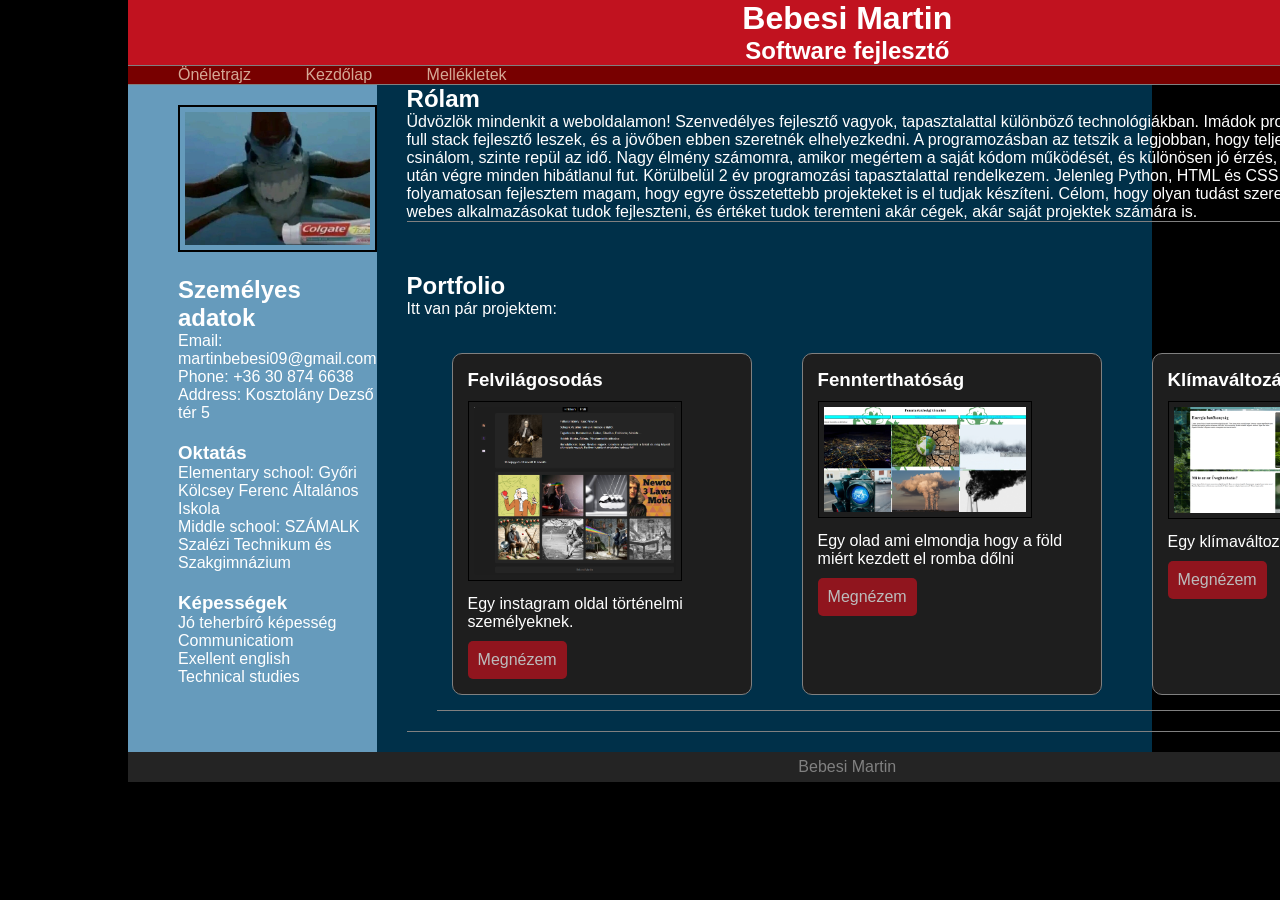
<file: index.html>
<!doctype html>
<html lang="hu">
  <head>
    <meta charset="UTF-8" />
    <meta name="viewport" content="width=device-width, initial-scale=1.0" />
    <meta
      name="keywords"
      content="Bebesi Martin, Martin Bebesi, Bebesi, Martin, Bebesi Martin Portfolio, Bebesi Martin Website"
    />
    <meta
      name="description"
      content="Welcome to the website of Bebesi Martin."
    />
    <link rel="stylesheet" href="style.css" />

    <title>Bebesi Martin</title>
  </head>
  <body>
    <main>
      <header>
        <h1>Bebesi Martin</h1>
        <h2>Software fejlesztő</h2>
      </header>
      <nav>
        <ul>
          <li><a href="index.html">Önéletrajz</a></li>
          <li><a href="kezdolap.html">Kezdőlap</a></li>
          <li><a href="mellekletek.html">Mellékletek</a></li>
        </ul>
      </nav>
      <article>
        <h2>Rólam</h2>
        <p>
          Üdvözlök mindenkit a weboldalamon! Szenvedélyes fejlesztő vagyok,
          tapasztalattal különböző technológiákban. Imádok programozni, és azt
          tervezem, hogy full stack fejlesztő leszek, és a jövőben ebben
          szeretnék elhelyezkedni. A programozásban az tetszik a legjobban, hogy
          teljesen le tud kötni: amikor csinálom, szinte repül az idő. Nagy
          élmény számomra, amikor megértem a saját kódom működését, és különösen
          jó érzés, amikor egy hosszabb munka után végre minden hibátlanul fut.
          Körülbelül 2 év programozási tapasztalattal rendelkezem. Jelenleg
          Python, HTML és CSS nyelveket használok, és folyamatosan fejlesztem
          magam, hogy egyre összetettebb projekteket is el tudjak készíteni.
          Célom, hogy olyan tudást szerezzek, amellyel valódi, hasznos webes
          alkalmazásokat tudok fejleszteni, és értéket tudok teremteni akár
          cégek, akár saját projektek számára is.
        </p>
      </article>
      <section>
        <h2>Portfolio</h2>
        <p>Itt van pár projektem:</p>
        <section class="portfolio">
          <div class="card">
            <h3>Felvilágosodás</h3>
            <img
              src="kepek/Képernyőkép 2026-06-09 180257.png"
              alt="Projekt kép"
            />
            <p>Egy instagram oldal történelmi személyeknek.</p>
            <a
              href="https://fatalitiy.github.io/felvilagosodas_projektmunka_10_2026/"
              class="btn"
              >Megnézem</a
            >
          </div>

          <div class="card">
            <h3>Fennterthatóság</h3>
            <img
              src="kepek/Képernyőkép 2026-06-09 180515.png"
              alt="Projekt kép"
            />
            <p>
              Egy olad ami elmondja hogy a föld miért kezdett el romba dőlni
            </p>
            <a href="https://graffiti302.github.io/Fentarthatosag/" class="btn"
              >Megnézem</a
            >
          </div>

          <div class="card">
            <h3>Klímaváltozás</h3>
            <img
              src="kepek/Képernyőkép 2026-06-09 181151.png"
              alt="Projekt kép"
            />
            <p>Egy klímaváltozásról szóló oldal</p>
            <a href="https://graffiti302.github.io/klimavaltozas/" class="btn"
              >Megnézem</a
            >
          </div>
        </section>
      </section>
      <aside>
        <img src="kepek/a035f675-8a1f-4bbb-8581-8ac74942212c.jpg" alt="" />
        <div>
          <h2>Személyes adatok</h2>
          <ul>
            <li>Email: martinbebesi09@gmail.com</li>
            <li>Phone: +36 30 874 6638</li>
            <li>Address: Kosztolány Dezső tér 5</li>
          </ul>
        </div>
        <div>
          <h3>Oktatás</h3>
          <p>Elementary school: Győri Kölcsey Ferenc Általános Iskola</p>
          <p>Middle school: SZÁMALK Szalézi Technikum és Szakgimnázium</p>
        </div>
        <div>
          <h3>Képességek</h3>
          <ul>
            <li>Jó teherbíró képesség</li>
            <li>Communicatiom</li>
            <li>Exellent english</li>
            <li>Technical studies</li>
          </ul>
        </div>
      </aside>
      <footer>
        <p>Bebesi Martin</p>
      </footer>
    </main>
  </body>
</html>
</file>
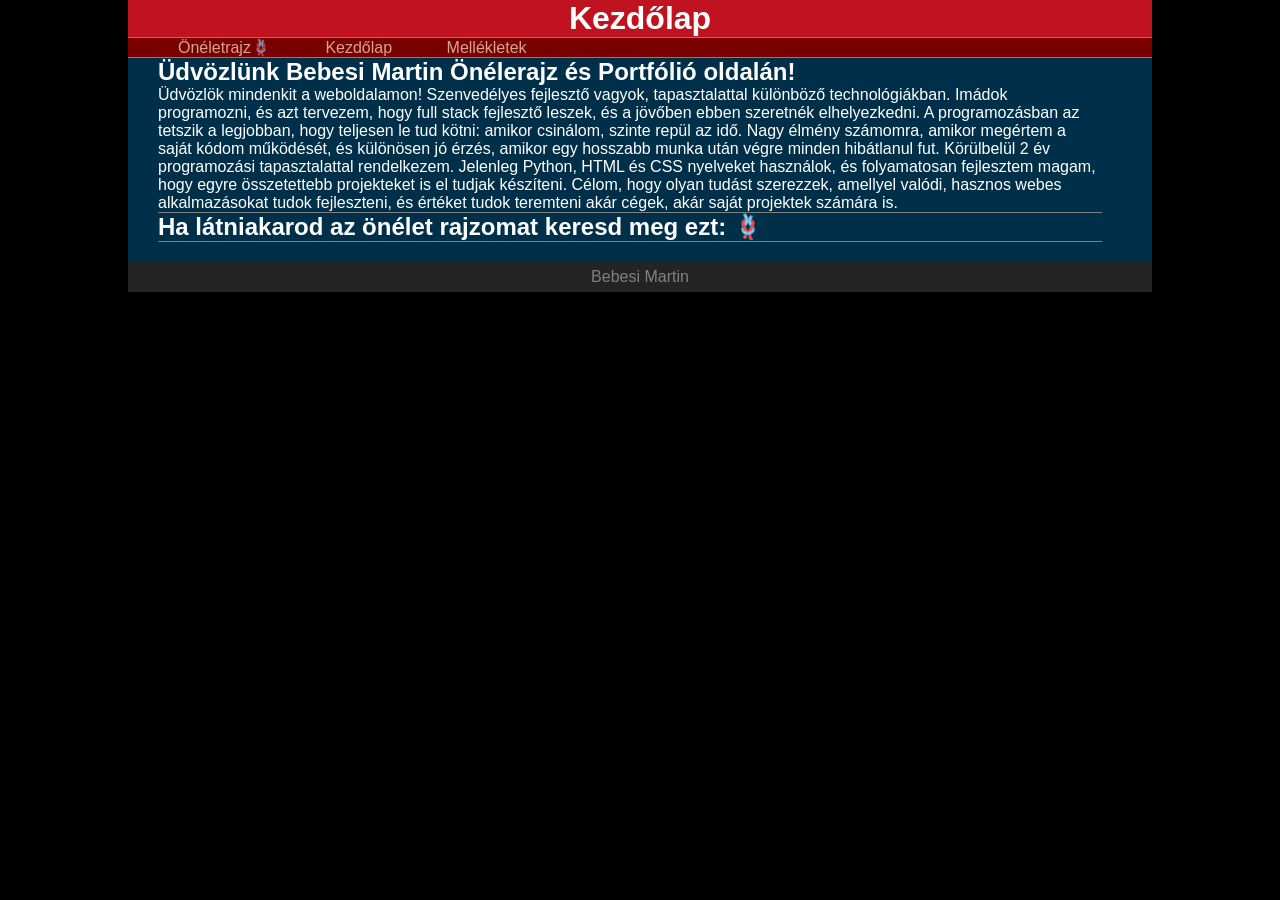
<file: kezdolap.html>
<!doctype html>
<html lang="hu">
  <head>
    <meta charset="UTF-8" />
    <meta name="viewport" content="width=device-width, initial-scale=1.0" />
    <meta
      name="keywords"
      content="Bebesi Martin, Martin Bebesi, Bebesi, Martin, Bebesi Martin Portfolio, Bebesi Martin Website"
    />
    <meta
      name="description"
      content="Welcome to the website of Bebesi Martin."
    />
    <link rel="stylesheet" href="kezdolap.css" />
    <title>Bebesi Martin</title>
  </head>
  <body>
    <main>
      <header>
        <h1>Kezdőlap</h1>
      </header>
      <nav>
        <ul>
          <li><a href="index.html">Önéletrajz🪢</a></li>
          <li><a href="kezdolap.html">Kezdőlap</a></li>
          <li><a href="mellekletek.html">Mellékletek</a></li>
        </ul>
      </nav>
      <article>
        <h2>Üdvözlünk Bebesi Martin Önélerajz és Portfólió oldalán!</h2>
        <p>
          Üdvözlök mindenkit a weboldalamon! Szenvedélyes fejlesztő vagyok,
          tapasztalattal különböző technológiákban. Imádok programozni, és azt
          tervezem, hogy full stack fejlesztő leszek, és a jövőben ebben
          szeretnék elhelyezkedni. A programozásban az tetszik a legjobban, hogy
          teljesen le tud kötni: amikor csinálom, szinte repül az idő. Nagy
          élmény számomra, amikor megértem a saját kódom működését, és különösen
          jó érzés, amikor egy hosszabb munka után végre minden hibátlanul fut.
          Körülbelül 2 év programozási tapasztalattal rendelkezem. Jelenleg
          Python, HTML és CSS nyelveket használok, és folyamatosan fejlesztem
          magam, hogy egyre összetettebb projekteket is el tudjak készíteni.
          Célom, hogy olyan tudást szerezzek, amellyel valódi, hasznos webes
          alkalmazásokat tudok fejleszteni, és értéket tudok teremteni akár
          cégek, akár saját projektek számára is.
        </p>
      </article>
      <section>
        <h1>Ha látniakarod az önélet rajzomat keresd meg ezt: 🪢</h1>
      </section>

      <footer>
        <p>Bebesi Martin</p>
      </footer>
    </main>
  </body>
</html>
</file>
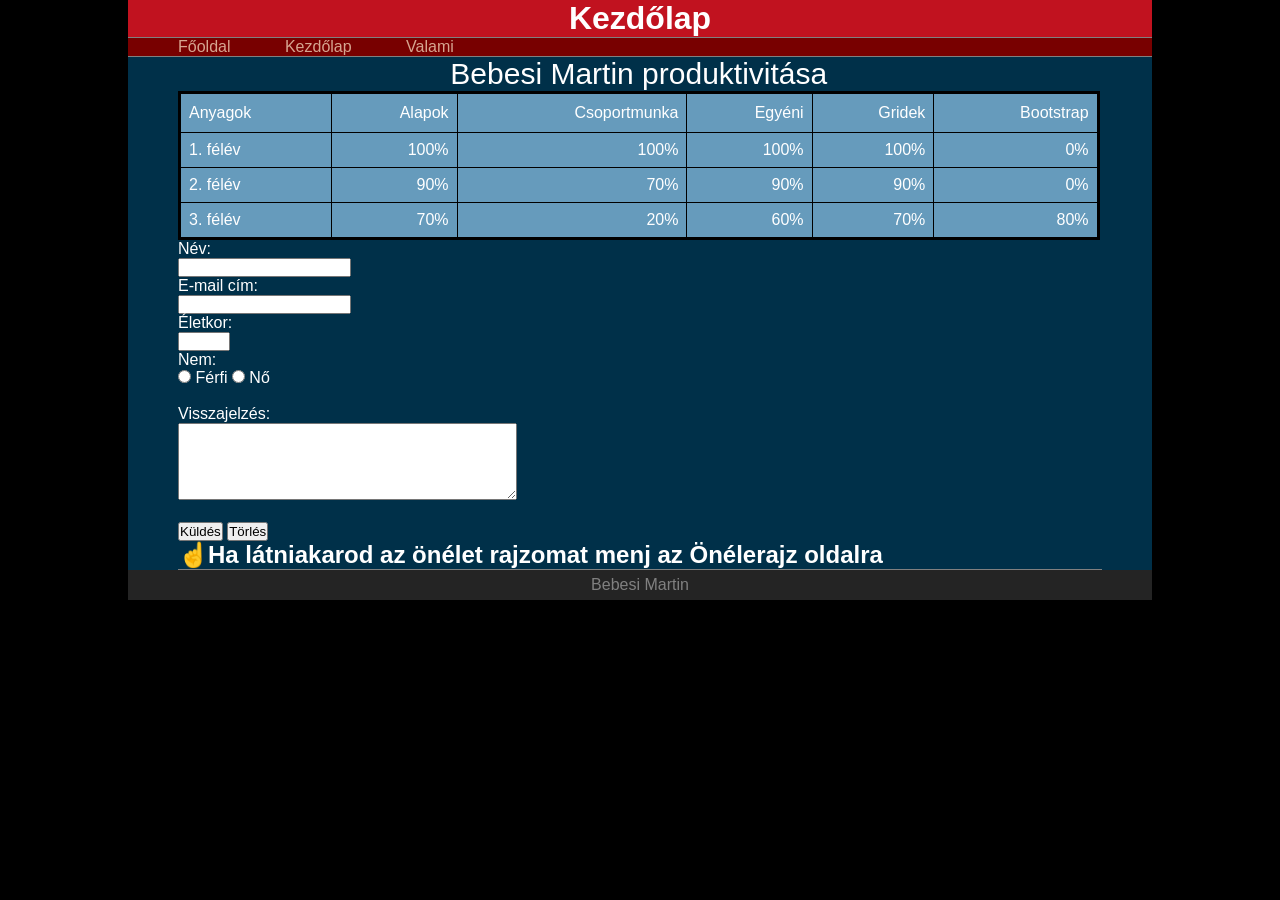
<file: masodik.html>
<!doctype html>
<html lang="en">
  <head>
    <meta charset="UTF-8" />
    <meta name="viewport" content="width=device-width, initial-scale=1.0" />
    <meta
      name="keywords"
      content="Bebesi Martin, Martin Bebesi, Bebesi, Martin, Bebesi Martin Portfolio, Bebesi Martin Website"
    />
    <meta
      name="description"
      content="Welcome to the website of Bebesi Martin."
    />
    <link rel="stylesheet" href="tablazat.css" />
    <title>Bebesi Martin</title>
  </head>
  <body>
    <main>
      <header>
        <h1>Kezdőlap</h1>
      </header>
      <nav>
        <ul>
          <li><a href="index.html">Főoldal</a></li>
          <li><a href="kezdolap.html">Kezdőlap</a></li>
          <li><a href="masodik.html">Valami</a></li>
        </ul>
      </nav>
      <!doctype html>
      <html lang="en">
        <head>
          <meta charset="UTF-8" />
          <link rel="stylesheet" href="tablazat.css" />
          <meta
            name="viewport"
            content="width=device-width, initial-scale=1.0"
          />
          <title>Bebesi Martin</title>
        </head>
        <body>
          <table>
            <caption>
              Bebesi Martin produktivitása
            </caption>
            <tr>
              <td>Anyagok</td>
              <td>Alapok</td>
              <td>Csoportmunka</td>
              <td>Egyéni</td>
              <td>Gridek</td>
              <td>Bootstrap</td>
            </tr>

            <tr>
              <td>1. félév</td>
              <td>100%</td>
              <td>100%</td>
              <td>100%</td>
              <td>100%</td>
              <td>0%</td>
            </tr>
            <tr>
              <td>2. félév</td>
              <td>90%</td>
              <td>70%</td>
              <td>90%</td>
              <td>90%</td>
              <td>0%</td>
            </tr>
            <tr>
              <td>3. félév</td>
              <td>70%</td>
              <td>20%</td>
              <td>60%</td>
              <td>70%</td>
              <td>80%</td>
            </tr>
          </table>




    <form action="#" method="post">
        <label for="nev">Név:</label><br>
        <input type="text" id="nev" name="nev" required><br>

        <label for="email">E-mail cím:</label><br>
        <input type="email" id="email" name="email" required><br>

        <label for="kor">Életkor:</label><br>
        <input type="number" id="kor" name="kor" min="1" max="120"><br>


        <p>Nem:</p>
        <input type="radio" id="ferfi" name="nem" value="ferfi">
        <label for="ferfi">Férfi</label>

        <input type="radio" id="no" name="nem" value="no">
        <label for="no">Nő</label><br><br>

        <label for="uzenet">Visszajelzés:</label><br>
        <textarea id="uzenet" name="uzenet" rows="5" cols="40"></textarea><br><br>

        <input type="submit" value="Küldés">
        <input type="reset" value="Törlés">

    </form>

        </body>
      </html>
      <section>
        <h1>☝️Ha látniakarod az önélet rajzomat menj az Önélerajz oldalra</h1>
      </section>

      <footer>
        <p>Bebesi Martin</p>
      </footer>
    </main>
  </body>
</html>
</file>
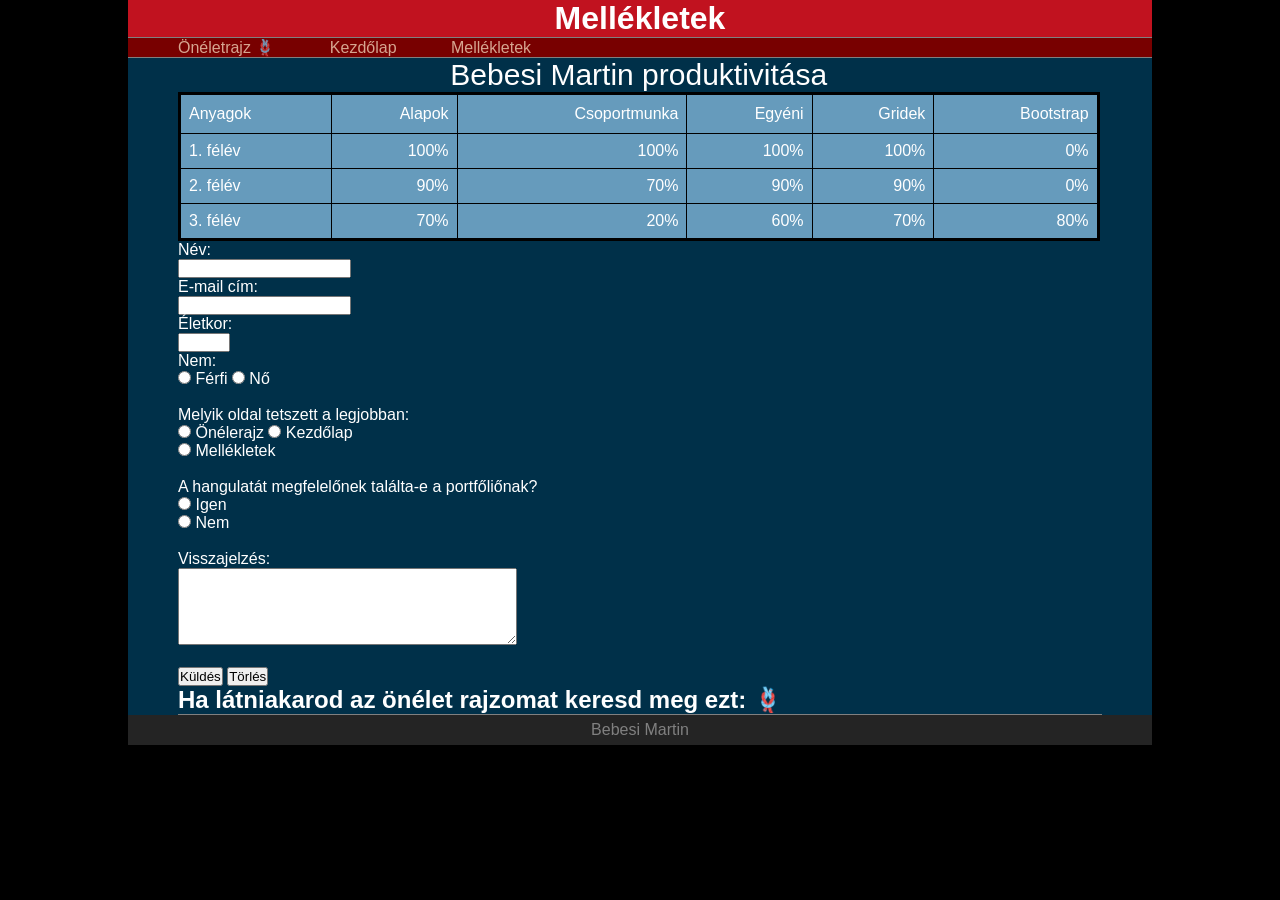
<file: mellekletek.html>
<!doctype html>
<html lang="hu">
  <head>
    <meta charset="UTF-8" />
    <meta name="viewport" content="width=device-width, initial-scale=1.0" />
    <meta
      name="keywords"
      content="Bebesi Martin, Martin Bebesi, Bebesi, Martin, Bebesi Martin Portfolio, Bebesi Martin Website"
    />
    <meta
      name="description"
      content="Welcome to the website of Bebesi Martin."
    />
    <link rel="stylesheet" href="tablazat.css" />
    <title>Bebesi Martin</title>
  </head>
  <body>
    <main>
      <header>
        <h1>Mellékletek</h1>
      </header>
      <nav>
        <ul>
          <li><a href="index.html">Önéletrajz 🪢</a></li>
          <li><a href="kezdolap.html">Kezdőlap</a></li>
          <li><a href="mellekletek.html">Mellékletek</a></li>
        </ul>
      </nav>
      <!doctype html>
      <html lang="en">
        <head>
          <meta charset="UTF-8" />
          <link rel="stylesheet" href="tablazat.css" />
          <meta
            name="viewport"
            content="width=device-width, initial-scale=1.0"
          />
          <title>Bebesi Martin</title>
        </head>
        <body>
          <table>
            <caption>
              Bebesi Martin produktivitása
            </caption>
            <tr>
              <td>Anyagok</td>
              <td>Alapok</td>
              <td>Csoportmunka</td>
              <td>Egyéni</td>
              <td>Gridek</td>
              <td>Bootstrap</td>
            </tr>

            <tr>
              <td>1. félév</td>
              <td>100%</td>
              <td>100%</td>
              <td>100%</td>
              <td>100%</td>
              <td>0%</td>
            </tr>
            <tr>
              <td>2. félév</td>
              <td>90%</td>
              <td>70%</td>
              <td>90%</td>
              <td>90%</td>
              <td>0%</td>
            </tr>
            <tr>
              <td>3. félév</td>
              <td>70%</td>
              <td>20%</td>
              <td>60%</td>
              <td>70%</td>
              <td>80%</td>
            </tr>
          </table>

          <form action="#" method="post">
            <label for="nev">Név:</label><br />
            <input type="text" id="nev" name="nev" required /><br />

            <label for="email">E-mail cím:</label><br />
            <input type="email" id="email" name="email" required /><br />

            <label for="kor">Életkor:</label><br />
            <input type="number" id="kor" name="kor" min="1" max="120" /><br />

            <p>Nem:</p>
            <input type="radio" id="ferfi" name="nem" value="ferfi" />
            <label for="ferfi">Férfi</label>

            <input type="radio" id="no" name="nem" value="no" />
            <label for="no">Nő</label><br/><br />

            <p>Melyik oldal tetszett a legjobban:</p>
            <input type="radio" id="oneletrajz" name="oneletrajz" value="oneletrajz" />
            <label for="kezdolap">Önélerajz</label>

            <input type="radio" id="kezdolap" name="kezdolap" value="kezdolap" />
            <label for="kezdolap">Kezdőlap</label><br/>

            <input type="radio" id="Mellekletek" name="Mellekletek" value="Mellekletek" />
            <label for="Mellekletek">Mellékletek</label><br/><br/>

            <p>A hangulatát megfelelőnek találta-e a portfőliőnak?</p>
            <input type="radio" id="Igen" name="Igen" value="Igen" />
            <label for="Igen">Igen</label><br/>

            <input type="radio" id="Nem" name="Nem" value="Nem" />
            <label for="Nem">Nem</label><br/><br/>
            

            <label for="uzenet">Visszajelzés:</label><br />
            <textarea id="uzenet" name="uzenet" rows="5" cols="40"></textarea
            ><br /><br />

            <input type="submit" value="Küldés" />
            <input type="reset" value="Törlés" />
          </form>
        </body>
      </html>
      <section>
        <h1>Ha látniakarod az önélet rajzomat keresd  meg ezt: 🪢</h1>
      </section>

      <footer>
        <p>Bebesi Martin</p>
      </footer>
    </main>
  </body>
</html>
</file>
<file: style.css>
* {
  box-sizing: border-box;
  padding: 0;
  margin: 0;
}
body {
  background-color: black;
  color: white;
  font-family: "Segoe UI", Tahoma, Geneva, Verdana, sans-serif;
   max-width: 1400px;
  width: 80%;
  margin: auto;
}
a {
  color: rgb(253, 240, 213);
  text-decoration: none;
  opacity: 0.7;
}
a:hover {
  opacity: 1;
  background-color: white;
  color: black;
}
main {
  display: grid;
  grid-template-areas:
    "h h h"
    "n n n"
    "as ar ar"
    "as s s"
    "f f f";
  background-color: rgba(0, 48, 73);
}
nav {
  grid-area: n;
  background-color: rgb(120, 0, 0);
}
nav ul {
  list-style: none;
  border-top: 1px solid gray;
  border-bottom: 1px solid gray;
}
nav ul li {
  display: inline-block;
  margin-left: 50px;
}
footer {
  grid-area: f;
  background-color: rgb(36, 36, 36);
  color: gray;
  text-align: center;
  padding: 6px;
}

section {
  grid-area: s;
  margin-top: 50px;
  margin-bottom: 20px;
}
article {
  grid-area: ar;
}
header {
  grid-area: h;
  text-align: center;
  background-color: rgb(193, 18, 31);
}
aside {
  grid-area: as;
  background-color: rgb(102, 155, 188);
}
div {
  margin-top: 20px;
  margin-left: 50px;
}
ul {
  list-style: none;
}
img {
  max-width: 80%;
  margin-left: 50px;
  margin-top: 20px;
  border: 2px solid black;
  padding: 5px;
}
section,
article { 
  margin-left: 30px;
  margin-right: 50px;
  border-bottom: 1px solid gray;
}

.portfolio {
  display: grid;
  grid-template-columns: 1fr 1fr 1fr;
  gap: 20px;
  margin-top: 20px;
}


.card {
  display: inline-block;
  width: 300px;
  background-color: #1e1e1e;
  margin: 15px;
  padding: 15px;
  border: 1px solid gray;
  border-radius: 10px;
}
.card img {
  width: 100%;
  border: 1px solid black;
  margin: 10px 0;
}
.btn {
  display: inline-block;
  margin-top: 10px;
  padding: 10px;
  background-color: rgb(193, 18, 31);
  color: white;
  border-radius: 5px;
  text-align: center;
}

.btn:hover {
  background-color: rgb(120, 0, 0);
}


@media screen and (max-width: 800px) {
  main {
    grid-template-areas:
      "h"
      "n"
      "ar"
      "s"
      "as"
      "f";
  }
    .portfolio {
    grid-template-columns: 1fr;
  }

}
</file>
<file: kezdolap.css>
* {
  box-sizing: border-box;
  padding: 0;
  margin: 0;
}
body {
  background-color: black;
  color: white;
  font-family: "Segoe UI", Tahoma, Geneva, Verdana, sans-serif;
  max-width: 1400px;
  width: 80%;
  margin: auto;
}
a {
  color: blanchedalmond;
  text-decoration: none;
  opacity: 0.7;
}
a:hover {
  opacity: 1;
  background-color: white;
  color: black;
}
main {
  display: grid;
  grid-template-areas:
    "h"
    "n"
    "ar"
    "s"
    "f";
    background-color: rgba(0, 48, 73);
}
nav {
  grid-area: n;
    background-color: rgb(120, 0, 0);
}
nav ul {
  list-style: none;
  border-top: 1px solid gray;
  border-bottom: 1px solid gray;
}
nav ul li {
  display: inline-block;
  margin-left: 50px;
}
footer {
  grid-area: f;
  background-color: rgb(36, 36, 36);
  color: gray;
  text-align: center;
  padding: 6px;
}
section {
  grid-area: s;
  margin-bottom: 20px;
  margin-right: 50px;
}
article {
  grid-area: ar;
}
header {
  grid-area: h;
  text-align: center;
  background-color: rgb(193, 18, 31);
}
section ul {
  list-style: none;
}
img {
  max-width: 80%;
  margin-left: 50px;
  margin-top: 20px;
  border: 2px solid black;
  padding: 5px;
}
section,
article { 
  margin-left: 30px;
  margin-right: 50px;
  border-bottom: 1px solid gray;
}
</file>
<file: tablazat.css>
* {
  box-sizing: border-box;
  padding: 0;
  margin: 0;
}
body {
  background-color: black;
  color: white;
  font-family: "Segoe UI", Tahoma, Geneva, Verdana, sans-serif;
   max-width: 1400px;
  width: 80%;
  margin: auto;
}
a {
  color: blanchedalmond;
  text-decoration: none;
  opacity: 0.7;
}
a:hover {
  opacity: 1;
  background-color: white;
  color: black;
}
main {
  grid-template-areas:
    "h"
    "n"
    "as"
    "as"
    "f";
  background-color: rgba(0, 48, 73);
}
nav {

  grid-area: n;
  background-color: rgb(120, 0, 0);
}
nav ul {
  list-style: none;
  border-top: 1px solid gray;
  border-bottom: 1px solid gray;
}
nav ul li {
  display: inline-block;
  margin-left: 50px;
}
footer {
  grid-area: f;
  background-color: rgb(36, 36, 36);
  color: gray;
  text-align: center;
  padding: 6px;
}

section {
  grid-area: s;
  margin-right: 50px;
}
article {
  grid-area: ar;
}
header {
  grid-area: h;
  text-align: center;
  background-color: rgb(193, 18, 31);
}
section,
article {
  margin-left: 50px;
  margin-right: 50px;
  border-bottom: 1px solid gray;
}

table {
  font-family: Arial, sans-serif;
  width: 90%;
  border: 3px solid black;
  border-collapse: collapse;
  margin-right: 20px;
  margin-left: 50px;
  background-color: rgb(102, 155, 188);
}

th,
td {
  border: 1px solid black;
  padding: 8px;
}

td:nth-child(1) {
  text-align: left;
}

td {
  text-align: right;
}

tr:nth-child(1) {
  height: 40px;
}

caption {
  font-size: 30px;
  color: white;
}
form{
margin-left: 50px;


}
</file>
